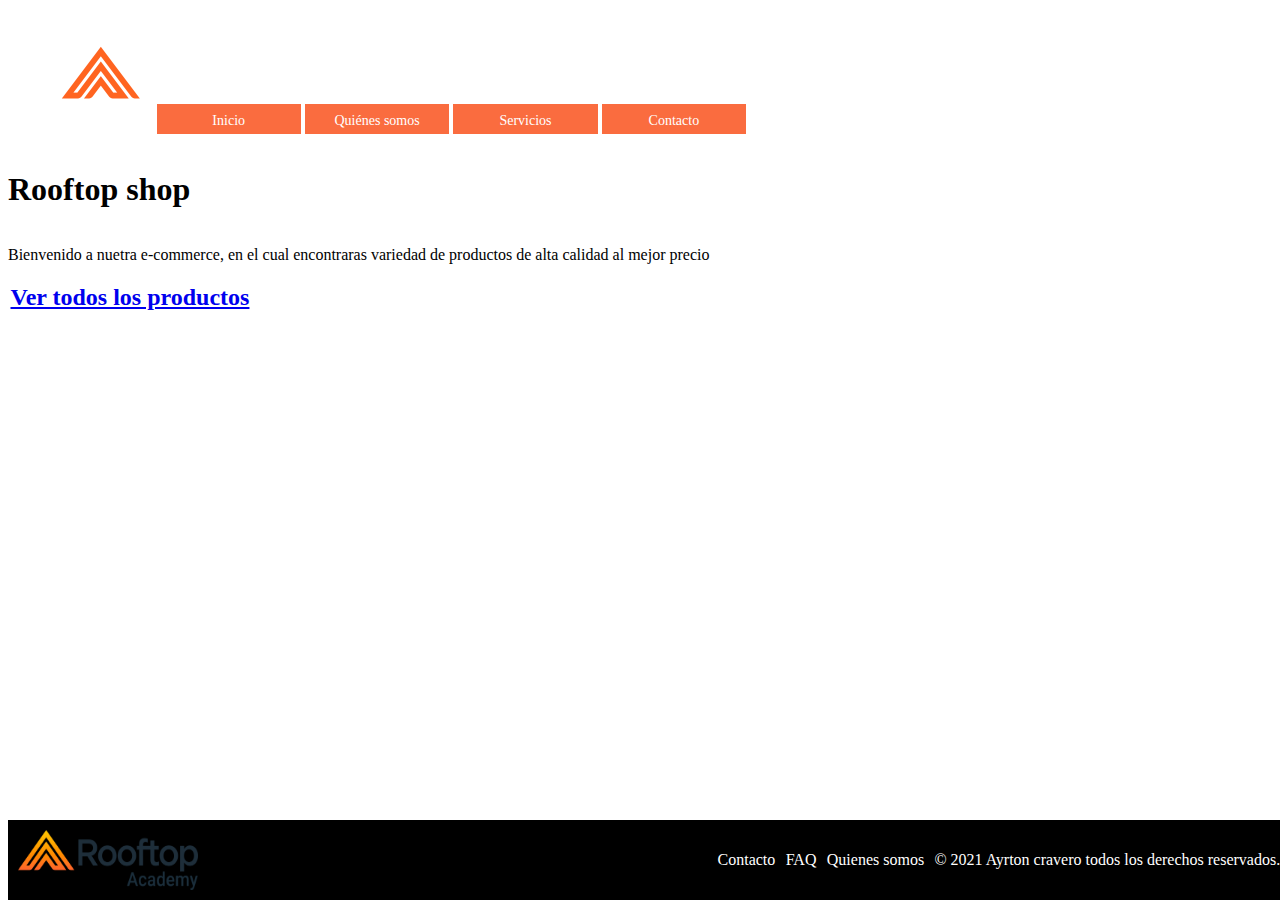
<file: maketado/ejercicio-1/index.html>
<!DOCTYPE html>
<html lang="es">
<head>
    <meta charset="UTF-8">
    <meta http-equiv="X-UA-Compatible" content="IE=edge">
    <meta name="viewport" content="width=device-width, initial-scale=1.0">
    <title>Home shoping</title>
    <link rel="icon" href="public/img/icon-rf.ico" type="image/ico"/>
    <link rel="stylesheet" href="public/css/index.css">
</head>
<body>
    <header>
        <nav>
            <ul>
                <a class="navbar-logo" href="https://rooftop.dev/" target="blank">
                    <img src="public/img/logo-rf.png" width="100" height="100">
                </a>
                <li><a href="index.html">Inicio</a></li>
                <li><a href="aboutUs.html">Quiénes somos</a></li>
                <li><a href="services.html">Servicios</a></li>
                <li><a href="contact.html">Contacto</a></li>
            </ul>
        </nav>
    </header>
    <h1>Rooftop shop</h1>
    <article>
        <p>Bienvenido a nuetra e-commerce, en el cual encontraras variedad de productos de alta calidad al
           mejor precio</p>
        <h2>
            <a href="list-products.html">Ver todos los productos</a>
        </h2>
    </article>
    <footer>
        <img class="logo" src="public/img/rooftop-academy.png" width="180" height="60" alt="Logo rooftop-academy">
        <div class="content-footer">
            <p class="text"><a class="text-footer" href="contact.html">Contacto</a></p>
            -
            <p class="text"><a class="text-footer" href="faq.html">FAQ</a></p>
            -
            <p class="text"><a class="text-footer" href="aboutUs.html">Quienes somos</a></p>
            -
            <p class="text text-footer"><a class="copy">© 2021 Ayrton cravero todos los derechos reservados.</a></p>
            -
        </div>
    </footer>
</body>
</html>
</file>
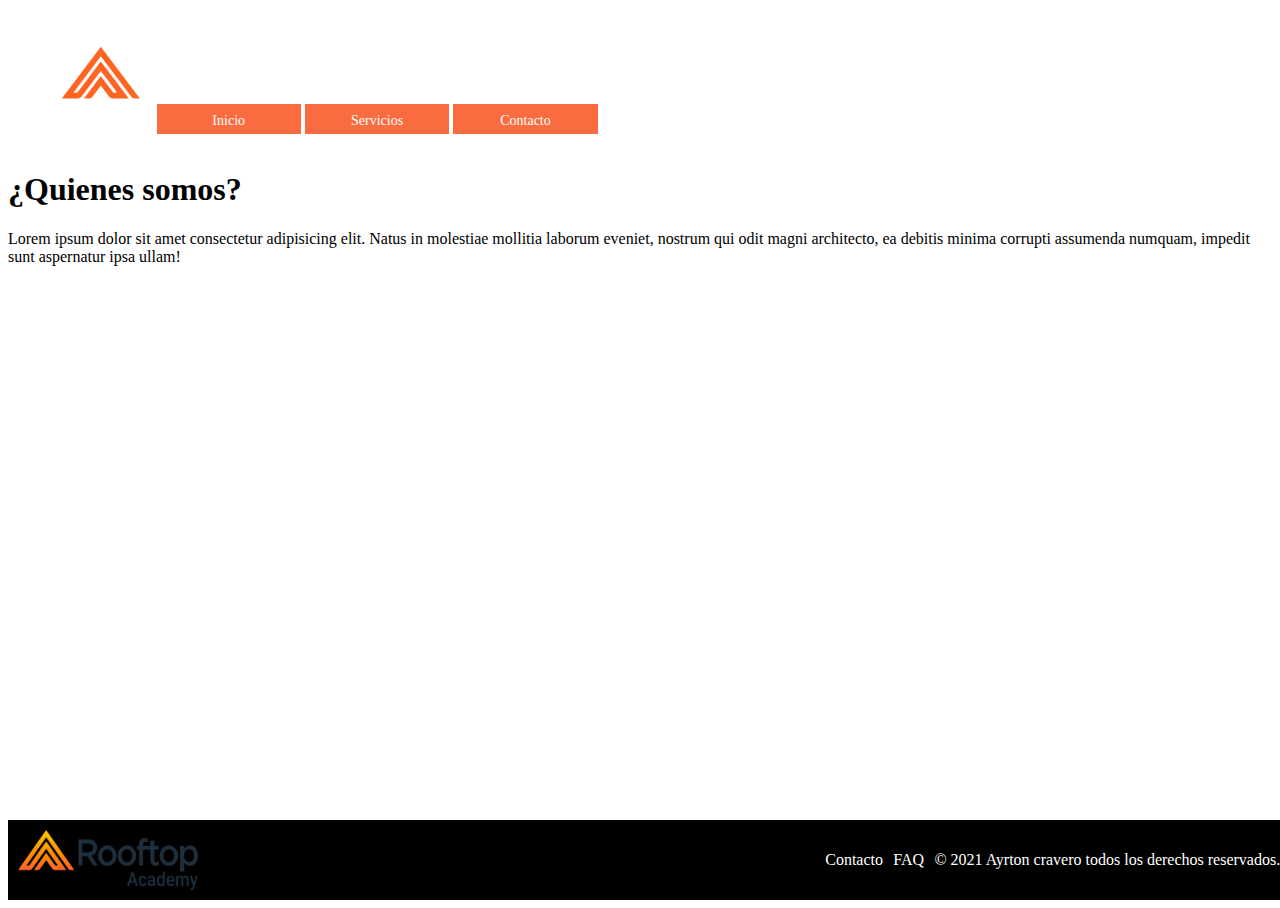
<file: maketado/ejercicio-1/aboutUs.html>
<!DOCTYPE html>
<html lang="es">
<head>
    <meta charset="UTF-8">
    <meta http-equiv="X-UA-Compatible" content="IE=edge">
    <meta name="viewport" content="width=device-width, initial-scale=1.0">
    <title>About us</title>
    <link rel="icon" href="public/img/icon-rf.ico" type="image/ico"/>
    <link rel="stylesheet" href="public/css/index.css">
</head>
<body>
    <header>
        <nav>
            <ul>
                <a class="navbar-logo" href="https://rooftop.dev/" target="blank">
                    <img src="public/img/logo-rf.png" width="100" height="100">
                </a>
                <li><a href="index.html">Inicio</a></li>
                <li><a href="services.html">Servicios</a></li>
                <li><a href="contact.html">Contacto</a></li>
            </ul>
        </nav>
    </header>
    <div class="content">
        <h1>¿Quienes somos?</h1>
        <p> Lorem ipsum dolor sit amet consectetur adipisicing elit.
            Natus in molestiae mollitia laborum eveniet, nostrum qui odit magni architecto,
            ea debitis minima corrupti assumenda numquam, impedit sunt aspernatur ipsa ullam!
        </p>
    </div>
    <footer>
        <img class="logo" src="public/img/rooftop-academy.png" width="180" height="60" alt="Logo rooftop-academy">
        <div class="content-footer">
            <p class="text"><a class="text-footer" href="contact.html">Contacto</a></p>
            -
            <p class="text"><a class="text-footer" href="faq.html">FAQ</a></p>
            -
            <p class="text text-footer"><a>© 2021 Ayrton cravero todos los derechos reservados.</a></p>
            -
        </div>
    </footer>
</body>
</html>
</file>
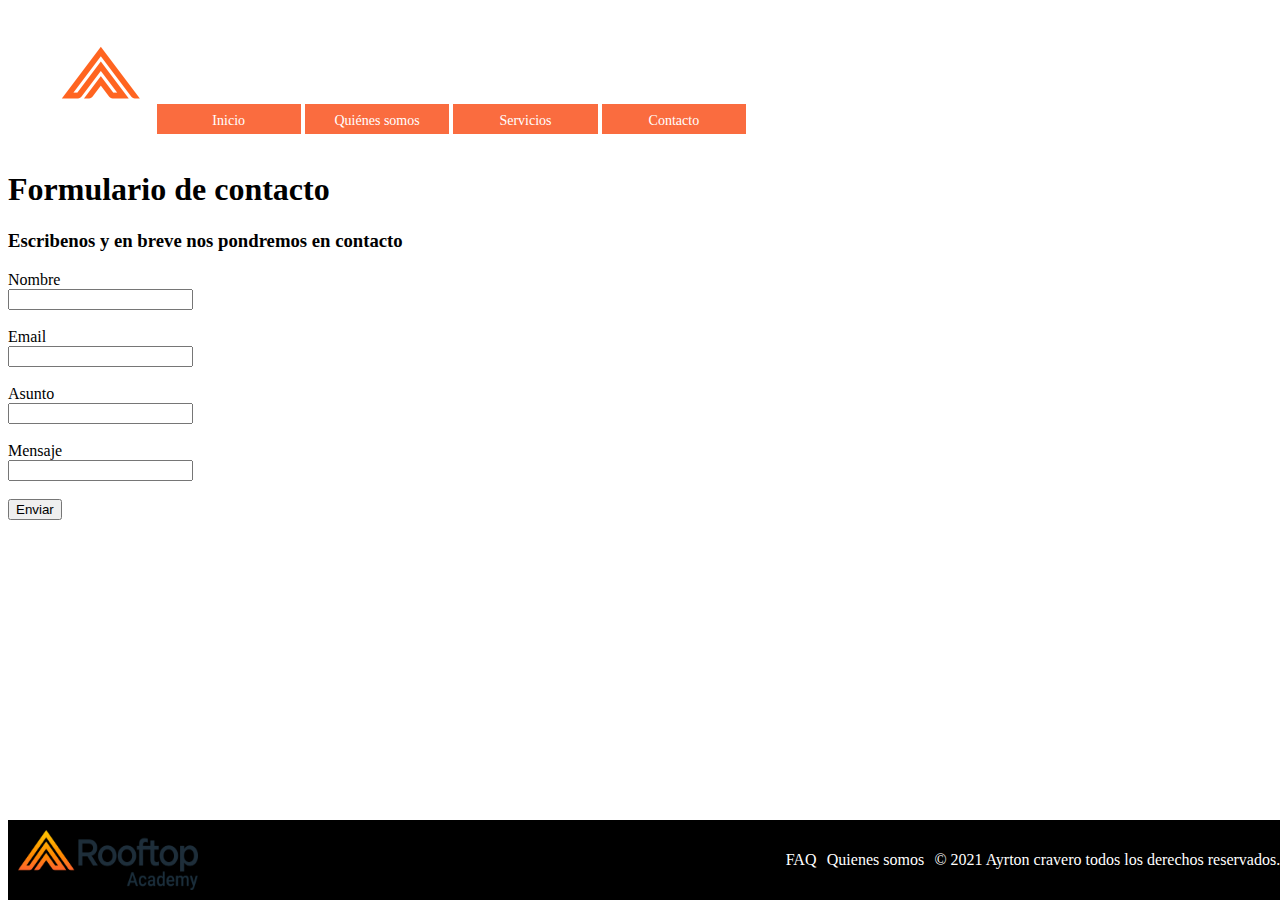
<file: maketado/ejercicio-1/contact.html>
<!DOCTYPE html>
<html lang="es">
<head>
    <meta charset="UTF-8">
    <meta http-equiv="X-UA-Compatible" content="IE=edge">
    <meta name="viewport" content="width=device-width, initial-scale=1.0">
    <title>Contact</title>
    <link rel="icon" href="public/img/icon-rf.ico" type="image/ico"/>
    <link rel="stylesheet" href="public/css/index.css">
</head>
<body>
    <header>
        <nav>
            <ul>
                <a class="navbar-logo" href="https://rooftop.dev/" target="blank">
                    <img src="public/img/logo-rf.png" width="100" height="100">
                </a>
                <li><a href="index.html">Inicio</a></li>
                <li><a href="aboutUs.html">Quiénes somos</a></li>
                <li><a href="services.html">Servicios</a></li>
                <li><a href="contact.html">Contacto</a></li>
            </ul>
        </nav>
    </header>
    <div class="container">
        <h1>Formulario de contacto</h1>
        <h3>Escribenos y en breve nos pondremos en contacto</h3>
        <div class="form-contact">
            <form action="validationForm()">
                <label for="name">Nombre</label>
                <br>
                <input type="text" name="name">
                <br><br>
                <label for="email">Email</label>
                <br>
                <input type="email" name="email">
                <br><br>
                <label for="subject">Asunto</label>
                <br>
                <input type="subject" name="subject">
                <br><br>
                <label for="message">Mensaje</label>
                <br>
                <input type="message" name="message">
                <br><br>
                <button type="submit" name="form" onclick="{alert('Mensaje enviado, pronto nos contactaremos')}">Enviar</button>
            </form>
        </div>
    </div>
    <footer>
        <img class="logo" src="public/img/rooftop-academy.png" width="180" height="60" alt="Logo rooftop-academy">
        <div class="content-footer">
            <p class="text"><a class="text-footer" href="faq.html">FAQ</a></p>
            -
            <p class="text"><a class="text-footer" href="aboutUs.html">Quienes somos</a></p>
            -
            <p class="text text-footer"><a>© 2021 Ayrton cravero todos los derechos reservados.</a></p>
            -
        </div>
    </footer>
    <script src="js/form-contact.js"></script>
</body>
</html>
</file>
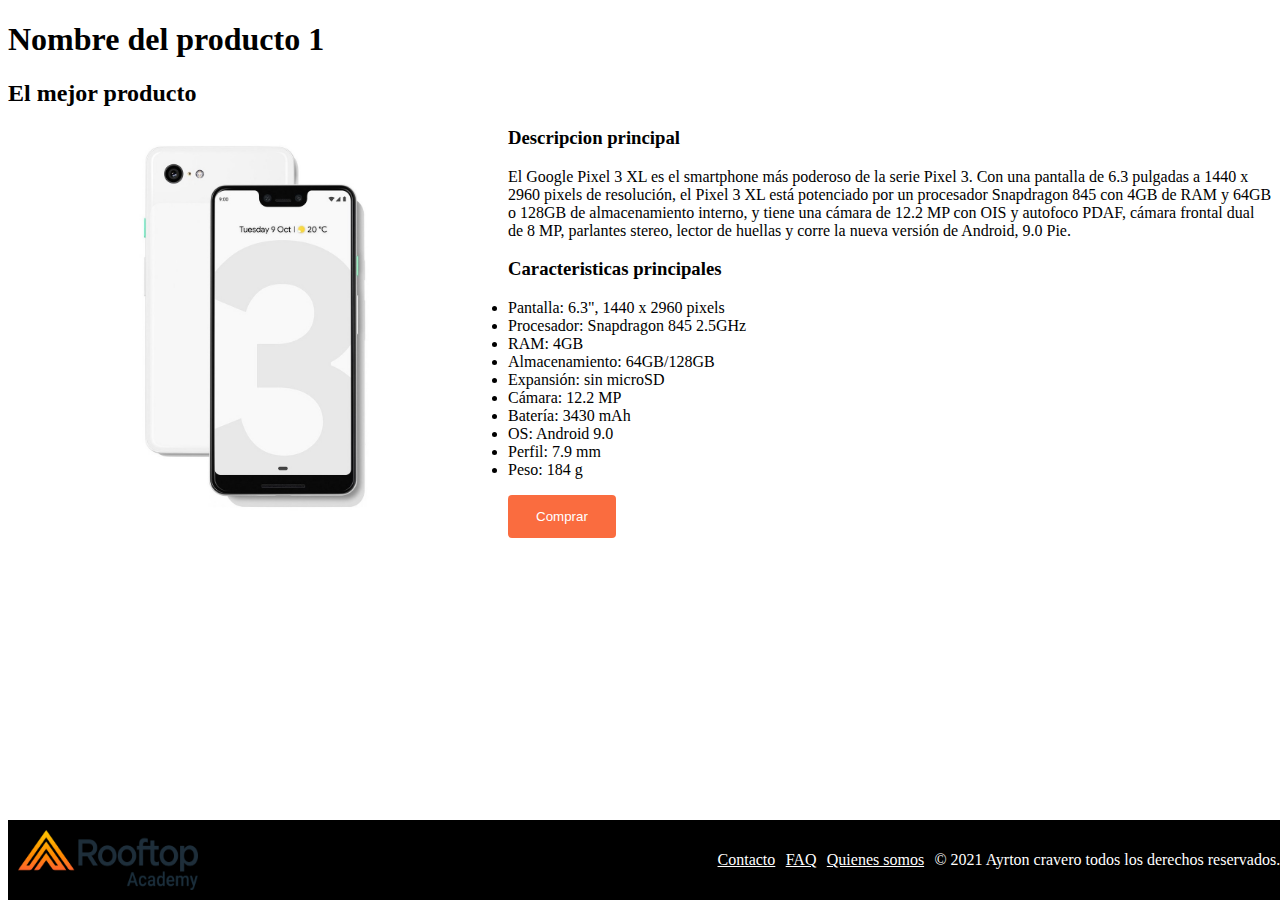
<file: maketado/ejercicio-1/detail-product.html>
<!DOCTYPE html>
<html lang="es">
<head>
    <meta charset="UTF-8">
    <meta http-equiv="X-UA-Compatible" content="IE=edge">
    <meta name="viewport" content="width=device-width, initial-scale=1.0">
    <title>Detalle del producto 1</title>
    <link rel="stylesheet" href="public/css/details-product.css">
    <link rel="icon" href="public/img/icon-rf.ico" type="image/ico"/>
</head>
<body>
    <div class="content">
        <h1>Nombre del producto 1</h1>
        <h2>El mejor producto</h2>
        <div class="detaill-product">
            <p>
                <img class="img" src="public/img/item-pixel.jpg" width="500" height="400" alt="imagen de producto">
                <h3>Descripcion principal</h3>
                <p>El Google Pixel 3 XL es el smartphone más poderoso de la serie Pixel 3.
                   Con una pantalla de 6.3 pulgadas a 1440 x 2960 pixels de resolución,
                   el Pixel 3 XL está potenciado por un procesador Snapdragon 845 con 4GB
                   de RAM y 64GB o 128GB de almacenamiento interno, y tiene una cámara de 12.2 MP con OIS
                   y autofoco PDAF, cámara frontal dual de 8 MP, parlantes stereo, lector de huellas y 
                   corre la nueva versión de Android, 9.0 Pie.
                </p>
                <h3>Caracteristicas principales</h3>
                <ul>
                    <li>Pantalla: 6.3", 1440 x 2960 pixels</li>
                    <li>Procesador: Snapdragon 845 2.5GHz</li>
                    <li>RAM: 4GB</li>
                    <li>Almacenamiento: 64GB/128GB</li>
                    <li>Expansión: sin microSD</li>
                    <li>Cámara: 12.2 MP</li>
                    <li>Batería: 3430 mAh</li>
                    <li>OS: Android 9.0</li>
                    <li>Perfil: 7.9 mm</li>
                    <li>Peso: 184 g</li>
                </ul>
            </p>
            <button class="btn" onclick="{alert('Producto adquirido')}">Comprar</button>
        </div>
    </div>
    <footer>
        <img class="logo" src="public/img/rooftop-academy.png" width="180" height="60" alt="Logo rooftop-academy">
        <div class="content-footer">
            <p class="text"><a class="text-footer" href="contact.html">Contacto</a></p>
            -
            <p class="text"><a class="text-footer" href="faq.html">FAQ</a></p>
            -
            <p class="text"><a class="text-footer" href="aboutUs.html">Quienes somos</a></p>
            -
            <p class="text text-footer"><a>© 2021 Ayrton cravero todos los derechos reservados.</a></p>
            -
        </div>
    </footer>
</body>
</html>
</file>
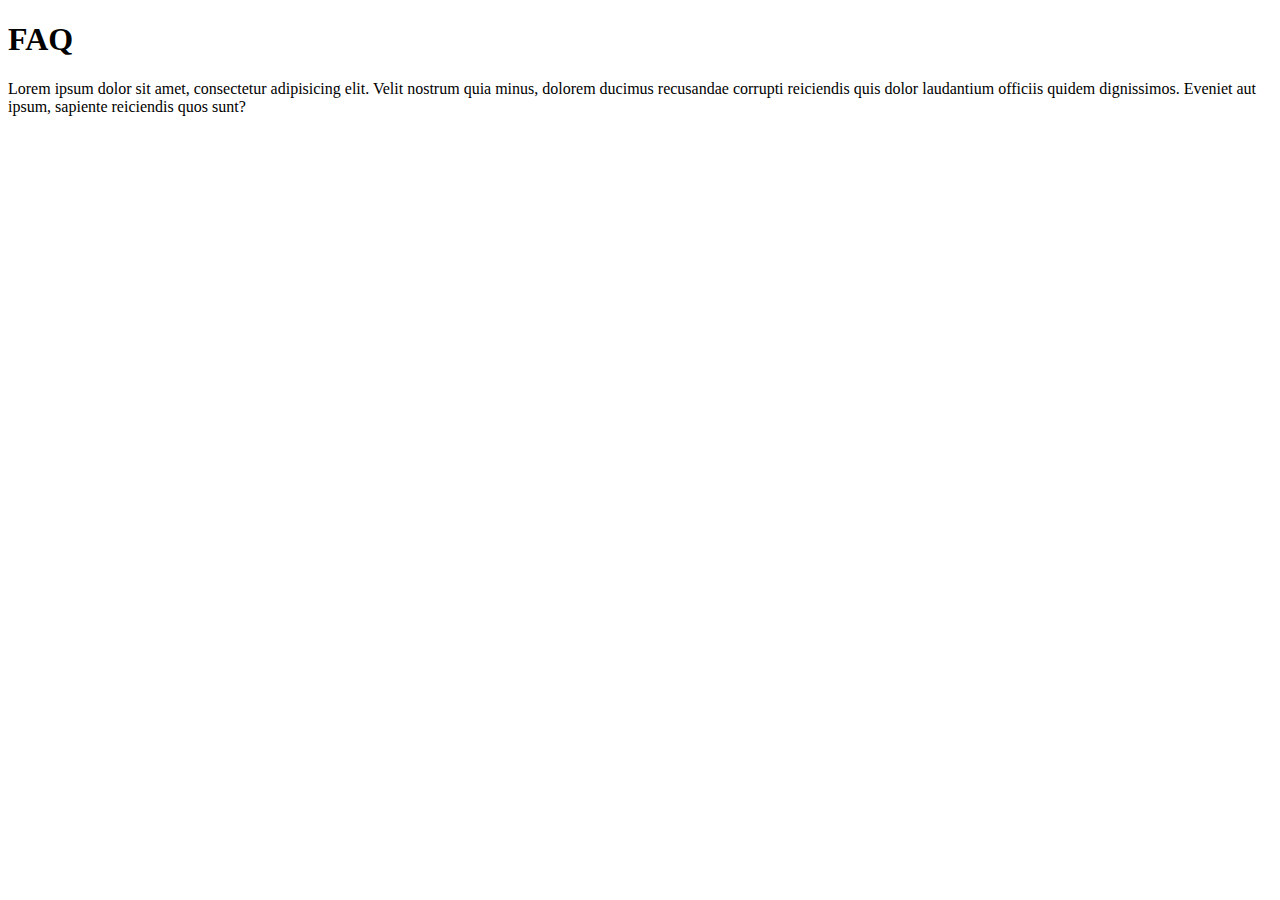
<file: maketado/ejercicio-1/faq.html>
<!DOCTYPE html>
<html lang="es">
<head>
    <meta charset="UTF-8">
    <meta http-equiv="X-UA-Compatible" content="IE=edge">
    <meta name="viewport" content="width=device-width, initial-scale=1.0">
    <title>FAQ</title>
</head>
<body>
    <div class="content">
        <h1>FAQ</h1>
        <p>Lorem ipsum dolor sit amet, consectetur adipisicing elit.
           Velit nostrum quia minus, dolorem ducimus recusandae corrupti reiciendis quis dolor laudantium
           officiis quidem dignissimos. Eveniet aut ipsum, sapiente reiciendis quos sunt?
        </p>
    </div>
</body>
</html>
</file>
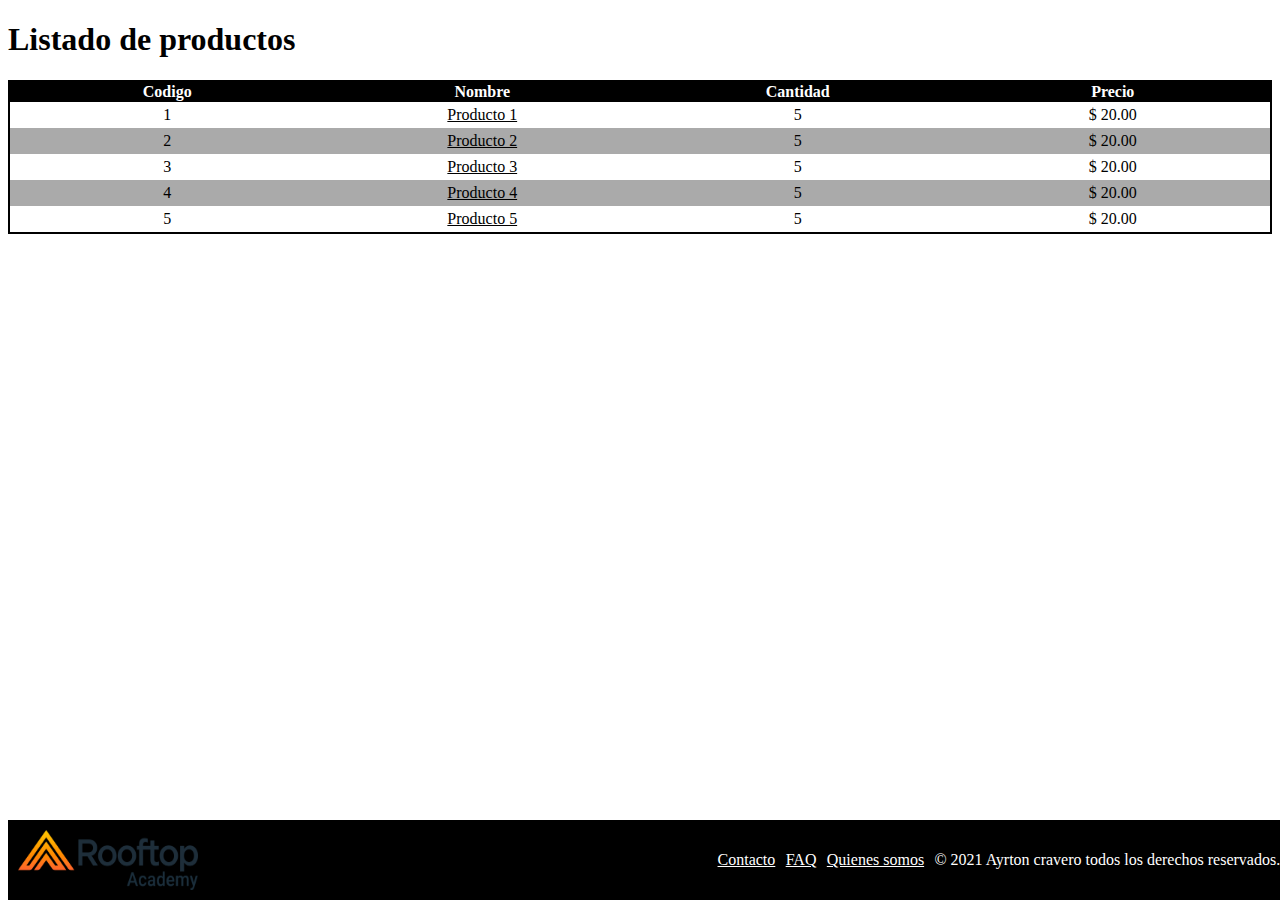
<file: maketado/ejercicio-1/list-products.html>
<!DOCTYPE html>
<html lang="es">
<head>
    <meta charset="UTF-8">
    <meta http-equiv="X-UA-Compatible" content="IE=edge">
    <meta name="viewport" content="width=device-width, initial-scale=1.0">
    <title>List products</title>
    <link rel="icon" href="public/img/icon-rf.ico" type="image/ico"/>
    <link rel="stylesheet" href="public/css/list-products.css">
</head>
<body>
    <table class="listado">
        <h1>Listado de productos</h1>
        <thead>
          <tr>
            <th>Codigo</th>
            <th>Nombre</th>
            <th>Cantidad</th>
            <th>Precio</th>
          </tr>
        </thead>
        <tbody>
          <tr>
            <td>1</td>
            <td><a href="detail-product.html">Producto 1</a></td>
            <td>5</td>
            <td>$ 20.00</td>
          </tr>
          <tr>
            <td>2</td>
            <td><a href="detail-product.html">Producto 2</a></td>
            <td>5</td>
            <td>$ 20.00</td>
          </tr>
          <tr>
            <td>3</td>
            <td><a href="detail-product.html">Producto 3</a></td>
            <td>5</td>
            <td>$ 20.00</td>
          </tr>
          <tr>
            <td>4</td>
            <td><a href="detail-product.html">Producto 4</a></td>
            <td>5</td>
            <td>$ 20.00</td>
          </tr>
          <tr>
            <td>5</td>
            <td><a href="detail-product.html">Producto 5</a></td>
            <td>5</td>
            <td>$ 20.00</td>
          </tr>
        </tbody>
      </table>
      <footer>
        <img class="logo" src="public/img/rooftop-academy.png" width="180" height="60" alt="Logo rooftop-academy">
        <div class="content-footer">
            <p><a class="text-footer" href="contact.html">Contacto</a></p>
            -
            <p><a class="text-footer" href="faq.html">FAQ</a></p>
            -
            <p><a class="text-footer" href="aboutUs.html">Quienes somos</a></p>
            -
            <p class="text-footer"><a class="text">© 2021 Ayrton cravero todos los derechos reservados.</a></p>
            -
        </div>
    </footer>
</body>
</html>
</file>
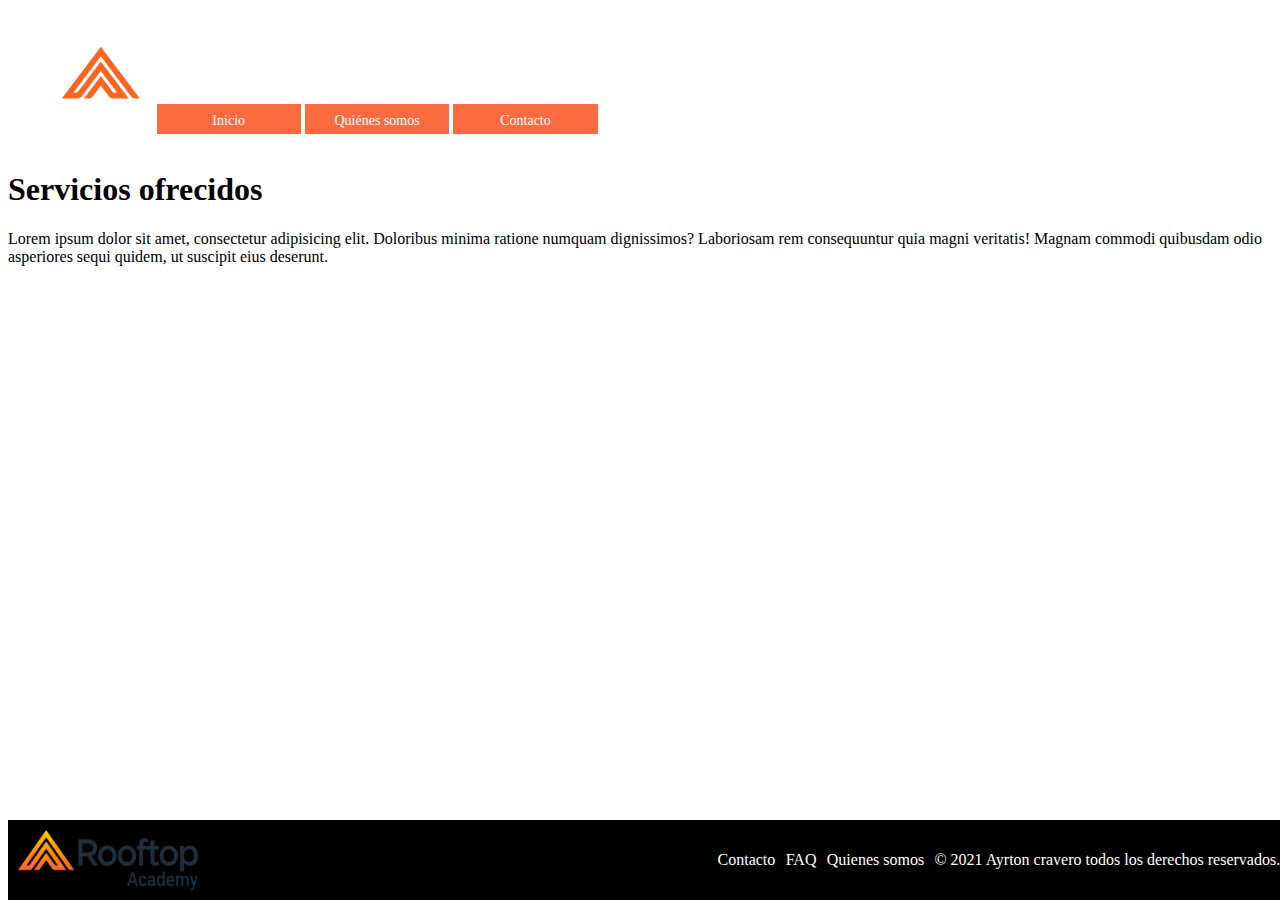
<file: maketado/ejercicio-1/services.html>
<!DOCTYPE html>
<html lang="en">
<head>
    <meta charset="UTF-8">
    <meta http-equiv="X-UA-Compatible" content="IE=edge">
    <meta name="viewport" content="width=device-width, initial-scale=1.0">
    <title>Service</title>
    <link rel="icon" href="public/img/icon-rf.ico" type="image/ico"/>
    <link rel="stylesheet" href="public/css/index.css">
</head>
<body>
    <header>
        <nav>
            <ul>
                <a class="navbar-logo" href="https://rooftop.dev/" target="blank">
                    <img src="public/img/logo-rf.png" width="100" height="100">
                </a>
                <li><a href="index.html">Inicio</a></li>
                <li><a href="aboutUs.html">Quiénes somos</a></li>
                <li><a href="contact.html">Contacto</a></li>
            </ul>
        </nav>
    </header>
    <div class="content">
        <h1>Servicios ofrecidos</h1>
        <p> Lorem ipsum dolor sit amet, consectetur adipisicing elit.
            Doloribus minima ratione numquam dignissimos?
            Laboriosam rem consequuntur quia magni veritatis!
            Magnam commodi quibusdam odio asperiores sequi quidem,
            ut suscipit eius deserunt.
        </p>
    </div>
    <footer>
        <img class="logo" src="public/img/rooftop-academy.png" width="180" height="60" alt="Logo rooftop-academy">
        <div class="content-footer">
            <p class="text"><a class="text-footer" href="contact.html">Contacto</a></p>
            -
            <p class="text"><a class="text-footer" href="faq.html">FAQ</a></p>
            -
            <p class="text"><a class="text-footer" href="aboutUs.html">Quienes somos</a></p>
            -
            <p class="text text-footer"><a>© 2021 Ayrton cravero todos los derechos reservados.</a></p>
            -
        </div>
    </footer>
</body>
</html>
</file>
<file: maketado/ejercicio-1/public/css/index.css>
html{
    height: 100%;
}

body{
    display: flex;
    flex-direction: column;
    height: 100%;
}

nav a {
    text-decoration:none;
    color:inherit;
    font-size:14px;
} 

nav li {
    display:inline-block;
    width:10%;
    padding:5px 10px;
    background-color:#FA6C3F;
    border:1px solid #FA6C3F;
    text-align:center;
    color:#fff;
}

nav li:hover {
    background-color:#fff;
    color:#FA6C3F;
}

footer {
    display: flex;
    width: 100%;
    background-color: #000000;
    align-items: center;
    justify-content: space-between;
    position: absolute;
    bottom: 0;
}

.content-footer {
    display: flex;
    justify-content: space-between;
}

a {
    padding: 2.5px;
}

.logo {
    display: flex;
    justify-content: start;
    margin: 10px;
}

.text-footer {
    display: flex;
    color: #fff;
    text-decoration: none;
}

.text-footer:hover {
    color: #FA6C3F;
}
</file>
<file: maketado/ejercicio-1/public/css/details-product.css>
.img {
    float: left;
}

.btn {
  color: #fff;
  background-color: #FA6C3F;
  border: none;
  padding: 14px 28px;
  cursor: pointer;
  border-radius: 4px;
}
.btn:hover {
    background-color: #fff;
    color: #FA6C3F;
    border: #FA6C3F solid 1px;
}

footer {
    display: flex;
    width: 100%;
    background-color: #000000;
    align-items: center;
    justify-content: space-between;
    position: absolute;
    bottom: 0;
}

.logo {
    display: flex;
    justify-content: start;
    margin: 10px;
}

.content-footer {
    display: flex;
    justify-content: space-between;
}

a {
    padding: 2.5px;
}

.text-footer {
    display: flex;
    color: #fff;
}
</file>
<file: maketado/ejercicio-1/public/css/list-products.css>
table {
    table-layout: fixed;
    width: 100%;
    border-collapse: collapse;
  }

.listado {
    border-collapse: collapse;
    border: 2px solid #000;
}

thead {
    background-color: #000;
    color: #fff;
}

tbody td {
    text-align: center;
    padding: 4px;
}

tbody tr:nth-child(odd) {
    background-color: #ffffff;
}

tbody tr:nth-child(even) {
    background-color: #aaaaaa;
}

a {
    color: #000;
}

footer {
    display: flex;
    width: 100%;
    background-color: #000000;
    align-items: center;
    justify-content: space-between;
    position: absolute;
    bottom: 0;
}

.logo {
    display: flex;
    justify-content: start;
    margin: 10px;
}

.content-footer {
    display: flex;
    justify-content: space-between;
}

.text-footer {
    display: flex;
    color: #fff;
}

a {
    padding: 2.5px;
}

.text {
    color: #fff;
}
</file>
